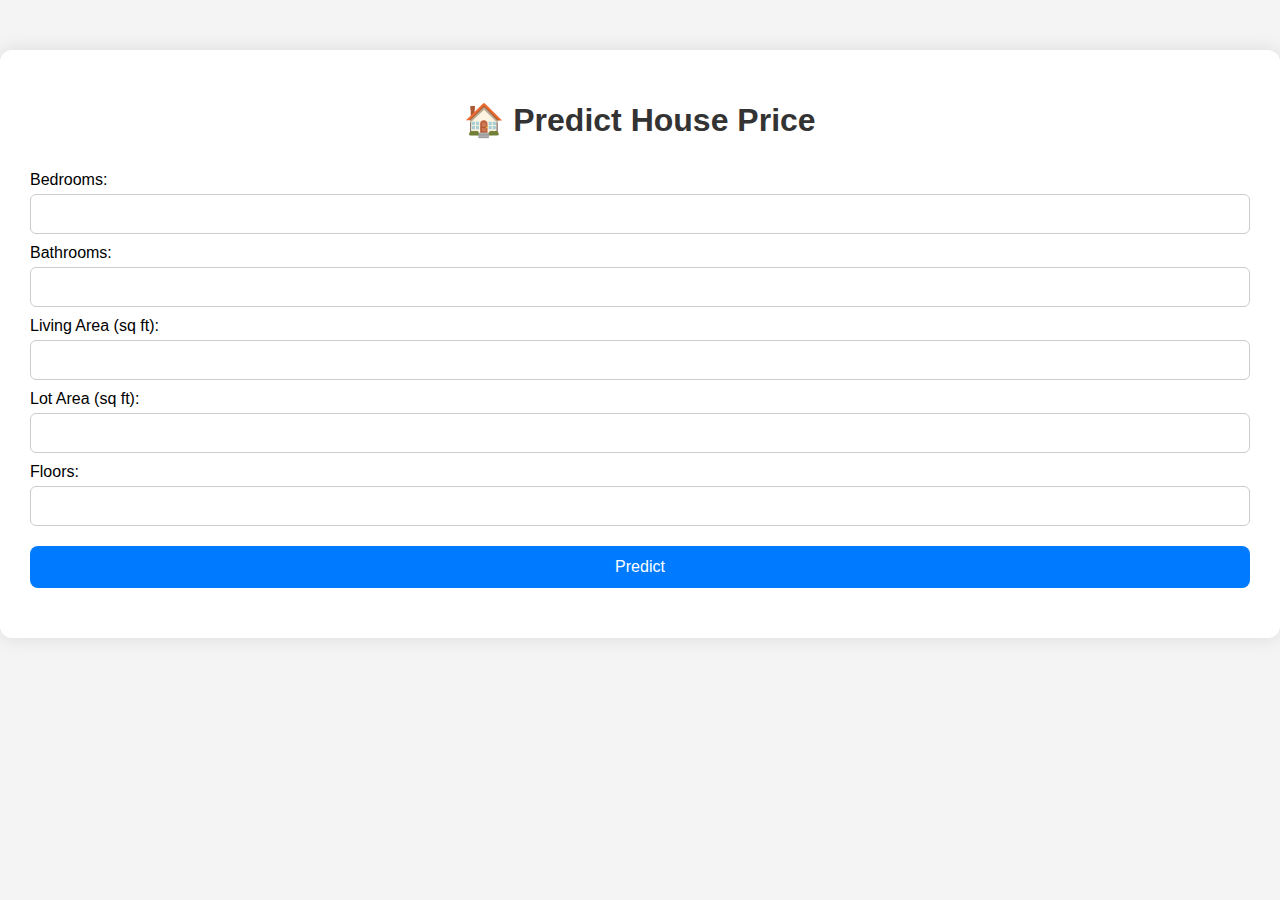
<file: Test/Website_content/index.html>
<!DOCTYPE html>
<html lang="en">
<head>
  <meta charset="UTF-8" />
  <meta name="viewport" content="width=device-width, initial-scale=1.0"/>
  <title>House Price Predictor</title>
  <link rel="stylesheet" href="style.css" />
</head>
<body>
  <div class="container">
    <h1>🏠 Predict House Price</h1>
    <form id="predictForm">
      <label>Bedrooms:</label>
      <input type="number" id="bedrooms" required />

      <label>Bathrooms:</label>
      <input type="number" id="bathrooms" step="0.5" required />

      <label>Living Area (sq ft):</label>
      <input type="number" id="living_area" required />

      <label>Lot Area (sq ft):</label>
      <input type="number" id="lot_area" required />

      <label>Floors:</label>
      <input type="number" id="floors" step="1" required />

      <button type="submit">Predict</button>
    </form>

    <div id="result"></div>
  </div>

  <script src="script.js"></script>
</body>
</html>
</file>
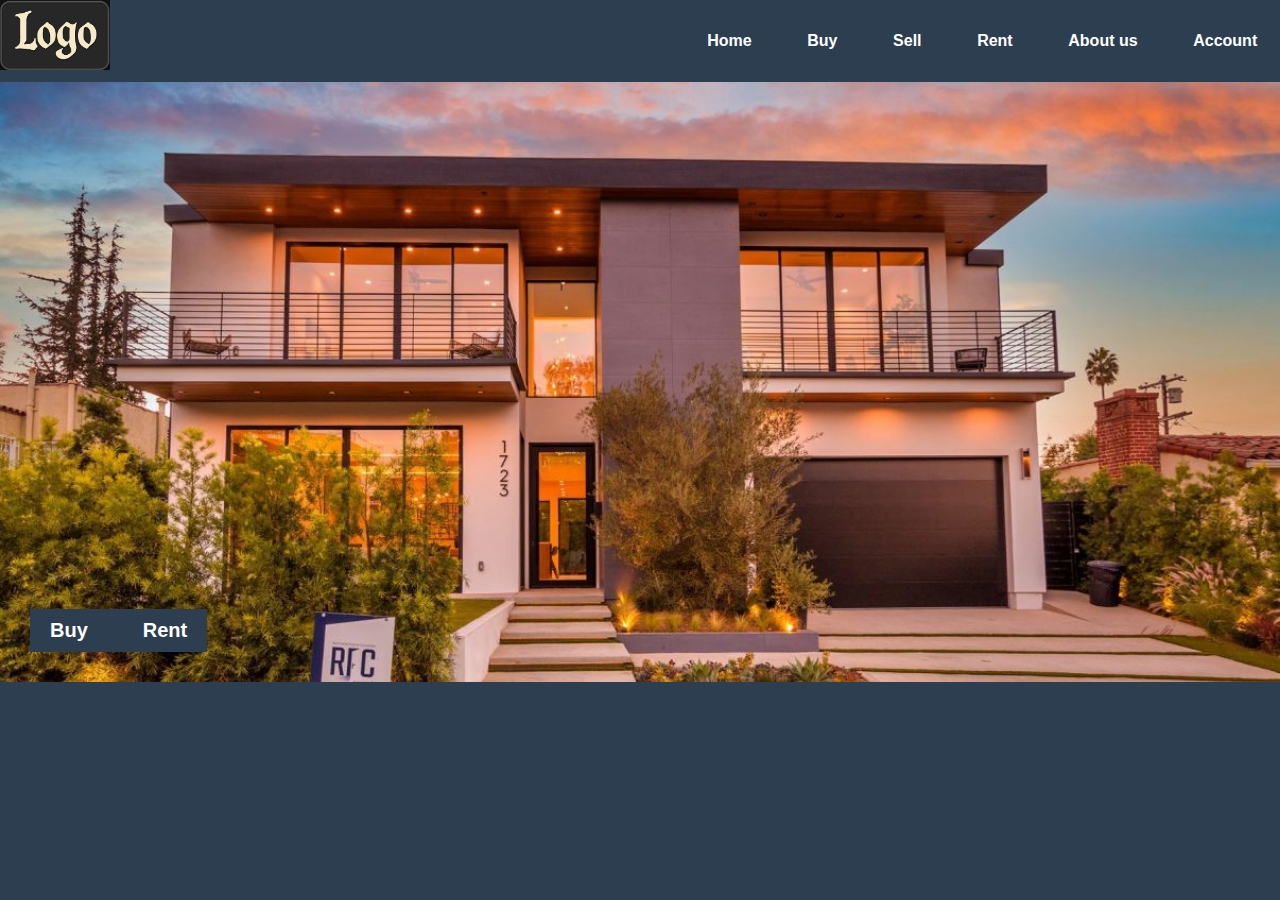
<file: Test/main_web_content/index1.html>
<!DOCTYPE html>
<html lang="en">
<head>
    <meta charset="UTF-8">
    <meta name="viewport" content="width=device-width, initial-scale=1.0">
    <title>Document</title>
    <link rel="stylesheet" href="style1.css">
</head>
<body>
    <section class="nav_contain">
        <div class="nav">
          <div style="margin-right: auto;">
            <img src="images/logo (2).png" alt="" style="height: 70px; background-color: #2c3e50;">
          </div>
          <button class="nav_items">Home</button>
          <button class="nav_items">Buy</button>
          <button class="nav_items">Sell</button>
          <button class="nav_items">Rent</button>
          <button class="nav_items">About us</button>
          <button class="nav_items">Account</button>
        </div>
      </section>
      
    <section class="slider">
        <div class="slides">
            <div class="slide-wrapper">
                <img class="slide" src="images/Stunning-Crest-Drive-Modern-House-for-Sale-in-Los-Angeles-at-4595000-1.jpg" alt="slide1" />
                    <div class="buttons">
                        <button>Buy</button>
                        <button>Rent</button>
                    </div>
            </div>
      
            <div class="slide-wrapper">
                <img class="slide" src="images/Stunning-Crest-Drive-Modern-House-for-Sale-in-Los-Angeles-at-4595000-1.jpg" alt="slide2" />
                <div class="buttons">
                    <button>Buy</button>
                    <button>Rent</button>
                </div>
            </div>
        </div>
    </section>
      
      
</body>
</html>
</file>
<file: Test/Website_content/style.css>
body {
    font-family: Arial, sans-serif;
    background: #f4f4f4;
    margin: 0;
    padding: 0;
  }
  
  .container {
    max-width: 5000px;
    margin: 50px auto;
    background: white;
    padding: 30px;
    border-radius: 12px;
    box-shadow: 0 0 20px rgba(0, 0, 0, 0.1);
  }
  
  h1 {
    text-align: center;
    color: #333;
  }
  
  form {
    display: flex;
    flex-direction: column;
  }
  
  label {
    margin: 10px 0 5px;
  }
  
  input {
    padding: 10px;
    font-size: 16px;
    border-radius: 6px;
    border: 1px solid #ccc;
  }
  
  button {
    margin-top: 20px;
    padding: 12px;
    font-size: 16px;
    background: #007bff;
    color: white;
    border: none;
    border-radius: 8px;
    cursor: pointer;
    transition: 0.3s ease;
  }
  
  button:hover {
    background: #0056b3;
  }
  
  #error, #result {
    margin-top: 20px;
    text-align: center;
  }
  
  .error {
    color: red;
  }
  
  #result p {
    font-size: 18px;
  }

  .table-container {
    overflow-x: auto;
    margin-top: 20px;
  }
  
  .price-table {
    width: 100%;
    border-collapse: collapse;
    margin: 0 auto;
  }
  
  .price-table th,
  .price-table td {
    padding: 12px;
    text-align: center;
    border: 1px solid #ccc;
  }
  
  .price-table th {
    background-color: #007bff;
    color: white;
  }
  
  .price-table tr:nth-child(even) {
    background-color: #f9f9f9;
  }
  
  .table-container {
    overflow-x: auto;
    margin-top: 20px;
  }
  
  .price-table {
    width: 100%;
    border-collapse: collapse;
    margin: 0 auto;
  }
  
  .price-table th,
  .price-table td {
    padding: 12px;
    text-align: center;
    border: 1px solid #ccc;
  }
  
  .price-table th {
    background-color: #007bff;
    color: white;
    width: 90px;
  }
  
  .price-table tr:nth-child(even) {
    background-color: #f9f9f9;
  }
</file>
<file: Test/main_web_content/style1.css>
*{
    margin: 0;
    padding: 0;
    font-family: sans-serif;
    background: #2c3e50;;
    color: #333333;

}
.nav_contain{
    background-color: #2c3e50;
}
.nav{
    background-color: #2c3e50;
    display:flex;
    flex-direction: row;
    flex-wrap: wrap;
    justify-content: flex-end;
    max-height: 100%;
    gap: 10px;
}
.nav_items{
    padding: 2.5% 1%;
    font-size: 100%;
    border: white;
    background-color: #2c3e50;
    background-color: transparent;
    color: #ffffff;
    margin: 0 10px;
    font-weight: 600;
    text-decoration: none;
    display: inline-block;
    transition: all 0.3s ease;
}
 
.nav_items:hover {
    background: linear-gradient(135deg, #f39c12, #e67e22);
    color: #ffffff;
    box-shadow: 0 6px 16px rgba(243, 156, 18, 0.4);
    transform: translateY(-2px);
    border-color:  linear-gradient(135deg, #f39c12, #e67e22);
}
  
.slider {
    max-height: 600px;
    max-width: 100%;
    overflow: hidden;
    margin: auto;
}
  
.slides {
    display: flex;
    overflow-x: auto;
    scroll-snap-type: x mandatory;
    scroll-behavior: smooth;
}
  
.slide-wrapper {
    position: relative;
    flex: 0 0 100%;
    scroll-snap-align: start;
}
  
.slide {
    width: 100%;
    height: 600px;
    object-fit: cover;
    display: block;
}
  
.buttons {
    
    position: absolute;
    bottom: 30px;
    left: 30px;
    display: flex;
    gap: 15px;
    z-index: 10;
    background-color: #2c3e50;
}
  
.buttons button {
    padding: 10px 20px;
    font-size: 20px;
    border: none;
    background-color: #2c3e50;
    color: #ffffff;
    border-radius: 6px;
    cursor: pointer;
    font-weight: 600;
    transition: all 0.3s ease;
}
  
.buttons button:hover {
    background: linear-gradient(135deg, #f39c12, #e67e22);
    color: #ffffff;
    box-shadow: 0 6px 16px rgba(243, 156, 18, 0.4);
    transform: translateY(-2px);
    border-color:  linear-gradient(135deg, #f39c12, #e67e22);
}
</file>
